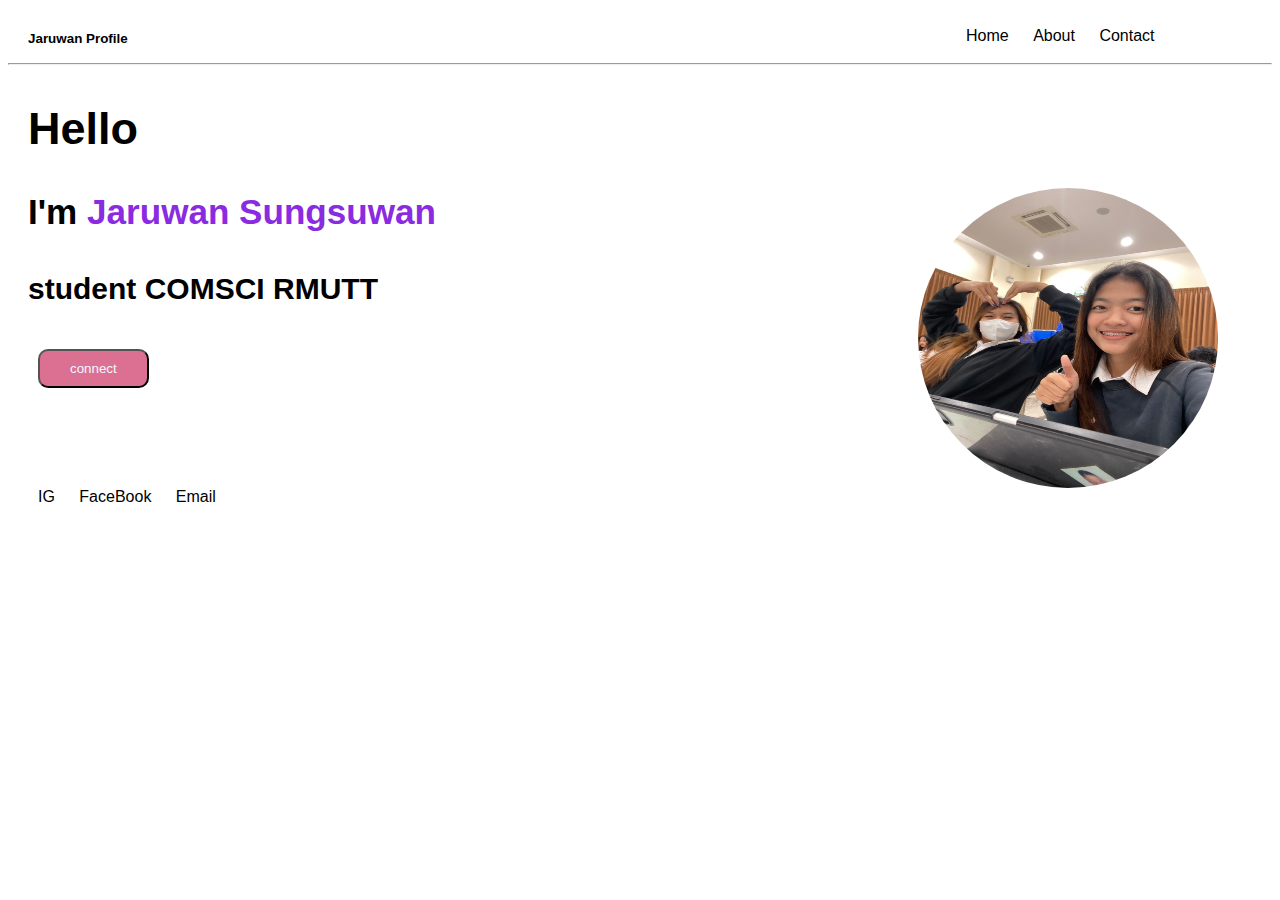
<file: index.html>
<!DOCTYPE html>
<html lang="en">
<head>
    <meta charset="UTF-8">
    <meta name="viewport" content="width=device-width, initial-scale=1.0">
    <title>Document</title>
</head>
<style>
    body{
       font-family: 'Segoe UI', Tahoma, Geneva, Verdana, sans-serif;
    }
    img
    {
        width: 300px;
        height: 300px;
        border-radius: 50%;
        display: flex;
       
    }
    nav{
        margin-top: -60px;
        margin-left: 75%;
        padding-bottom: 10px;
       
    }
    a{
        padding: 10px;
    }
    section{
       
        border-radius: 5px;
    }
    header{
        padding-bottom: 10px;
        font-size: 20px;
        margin-left:20px ;
    }
    .imgpora{
        display: flex;
        margin-left:72% ;
        margin-top: -200px ;
    }
    footer{
        padding-bottom: 50px;
        margin-left:20px ;
    }
    .hello{
        margin-left:20px ;
        font-size: 30px;
       
    }
    input{
        background-color: palevioletred;
        color: aliceblue;
        padding: 10px 30px 10px 30px;
        border-radius: 10px;
    }
    b{
        color: blueviolet;
    }
    a{
        text-decoration: none;
        color: black;
    }
</style>
<body>
    <header>
        <h6>Jaruwan Profile</h6>
    </header>
    <nav>
        <a href="">Home</a>
        <a href="">About</a>
        <a href="">Contact</a>
       
    </nav>
    <hr>
    <section>
    <div class="hello">
        <h2>Hello</h2>
        <h3>I'm <b>Jaruwan Sungsuwan</b></h3>
        <h4>student COMSCI RMUTT</h4>
        <a href="hw.html"><input type="submit" value="connect"></a>
    </div>
 
    <div class="imgpora">
            <img src="mk.jpg" alt="Jaruwan" >
    </div>
 
    <footer>
        <a href="https://www.instagram.com/myu.jrw_?igsh=MTl2NjFlZW16d2t5ag%3D%3D&utm_source=qr">IG</a>
        <a href="https://www.facebook.com/share/15sx9zRY8J/?mibextid=wwXIf">FaceBook</a>
        <a href="miwmy98@gmail.com">Email</a>
    </footer>
    </section>
</body>
</html>
</file>
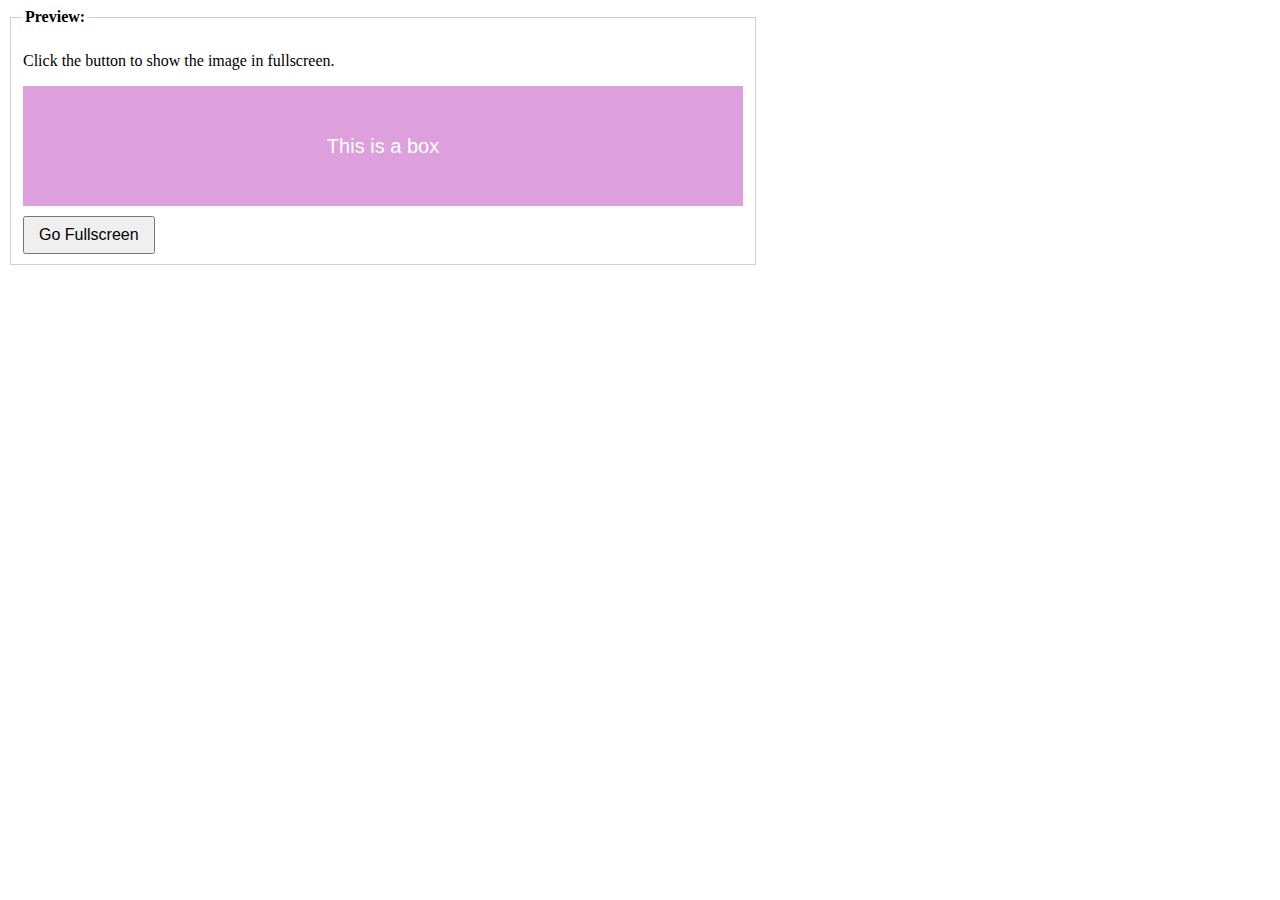
<file: EX.07.html>
<!DOCTYPE html>
<html lang="en">
<head>
<meta charset="UTF-8">
<title>Fullscreen Mode Styles</title>
<style>
  fieldset.preview {
    width: 720px;
    border: 1px solid #cfcfd4;
    padding: 10px 12px;
    background: #fff;
  }
  fieldset.preview legend {
    font-weight: 700;
    font-family: "Times New Roman", Times, serif;
  }

  #myBox {
    width: 100%;
    height: 120px;
    background: plum;
    display: flex;
    justify-content: center;
    align-items: center;
    color: white;
    font-size: 20px;
    font-family: Arial, sans-serif;
  }

  #myBox:fullscreen {
    background: plum;
    color: yellow;
    font-size: 40px;
  }

  button {
    margin-top: 10px;
    padding: 8px 14px;
    font-size: 16px;
    cursor: pointer;
  }
</style>
</head>
<body>

<fieldset class="preview">
  <legend>Preview:</legend>
  <p>Click the button to show the image in fullscreen.</p>
  
  <div id="myBox">This is a box</div>
  <button onclick="enterFullscreen()">Go Fullscreen</button>
</fieldset>

<script>
function enterFullscreen() {
  const el = document.getElementById("myBox");
  if (el.requestFullscreen) {
    el.requestFullscreen();
  } else if (el.webkitRequestFullscreen) {
    el.webkitRequestFullscreen();
  } else if (el.msRequestFullscreen) {
    el.msRequestFullscreen();
  }
}
</script>

</body>
</html>
</file>
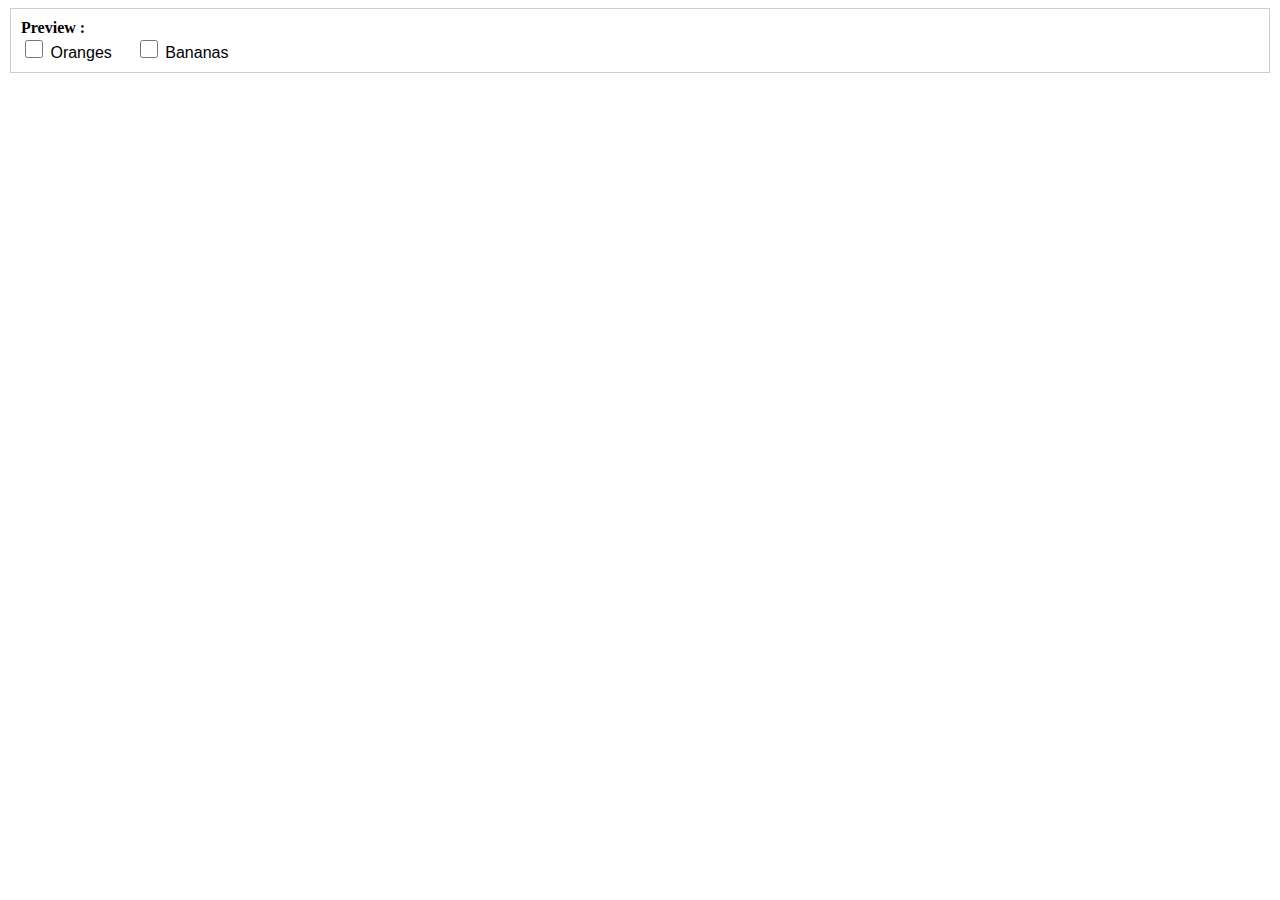
<file: EX01.html>
<!DOCTYPE html>
<html lang="en">
<head>
<meta>
<title>Styled Checkbox</title>
<style>
fieldset {
  border: 1px solid #ccc;
  padding: 10px;
}
legend {
  font-weight: bold;
}
input[type="checkbox"] {
  width: 18px;
  height: 18px;
  cursor: pointer;
  accent-color: #4CAF50;
  transition: transform 0.2s ease;
}
input[type="checkbox"]:checked {
  transform: scale(1.2);
}
label {
  margin-right: 20px;
  font-family: Arial, sans-serif;
}
</style>
</head>
<body>

<fieldset>
  <table><b>Preview :</b></table>
  <label><input type="checkbox"> Oranges</label>
  <label><input type="checkbox"> Bananas</label>
</fieldset>

</body>
</html>
</file>
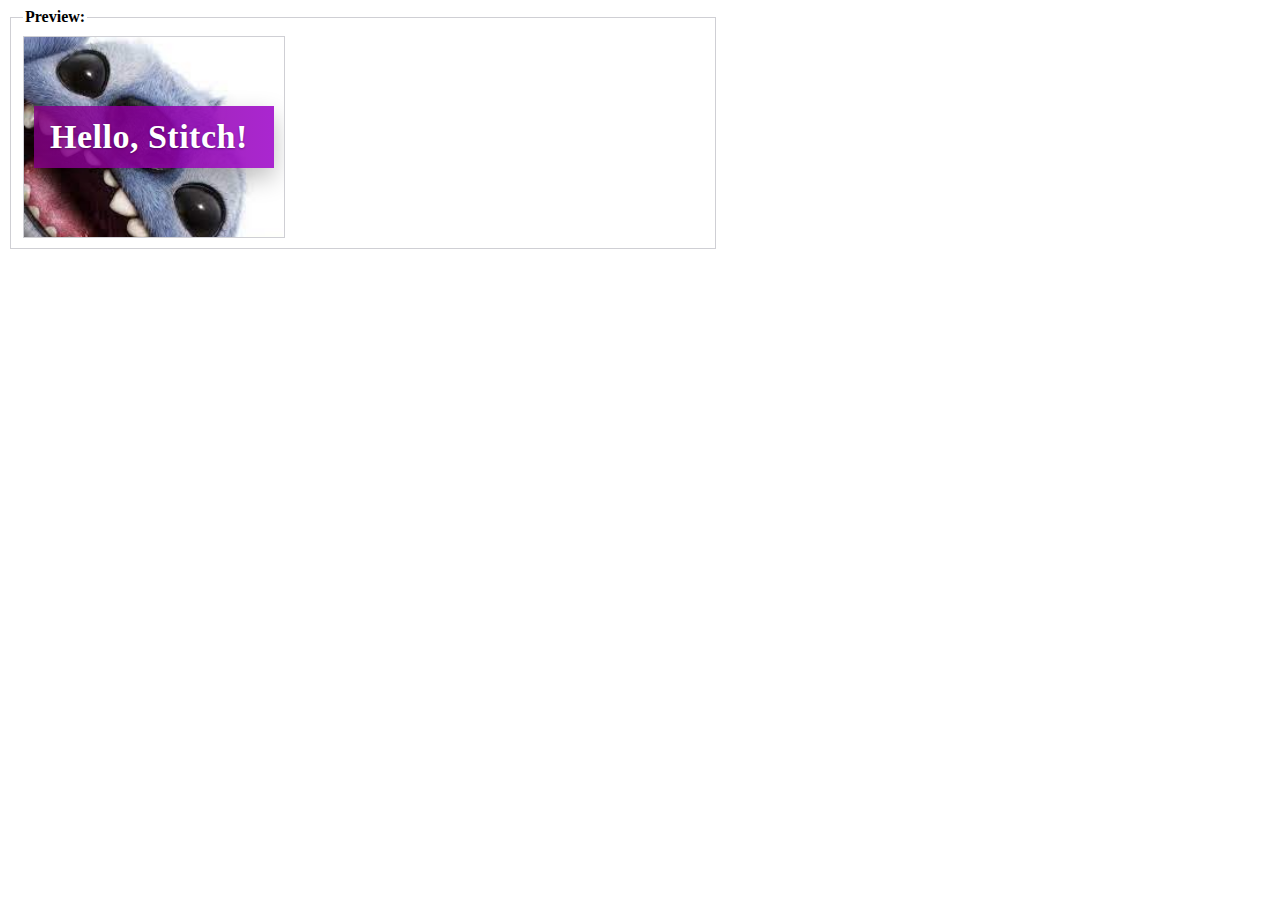
<file: EX02.html>
<!DOCTYPE html>
<html lang="en">
<head>
<meta charset="UTF-8" />
<title>Overlay</title>
<style>
  fieldset.preview {
    width: 680px;
    border: 1px solid #cfcfd4;
    padding: 10px 12px;
    background: #fff;
  }
  fieldset.preview legend {
    font-weight: 700;
    font-family: "Times New Roman", Times, Georgia, serif;
  }

  .img-wrap {
    position: relative;
    width: 260px;
    height: 200px;
    overflow: hidden;
    border: 1px solid #cfcfd4;
    background: #eee;
  }
  .img-wrap img {
    width: 100%;
    height: 100%;
    object-fit: cover;
    display: block;
  }

  .overlay {
    position: absolute;
    left: 10px;
    right: 10px;
    top: 50%;
    transform: translateY(-50%);
    padding: 12px 16px;
    background: linear-gradient(90deg, rgba(128,0,128,.85), rgba(155,0,200,.85));
    color: #fff;
    box-shadow: 0 10px 24px rgba(0,0,0,.25);
  }

  .overlay .title {
    margin: 0;
    font-family: "Times New Roman", Times, Georgia, serif;
    font-size: 34px;
    font-weight: 700;
    letter-spacing: .5px;
    text-shadow: 0 1px 2px rgba(0,0,0,.35);
  }
</style>
</head>
<body>

  <fieldset class="preview">
    <legend>Preview:</legend>

    <div class="img-wrap">
      <img src="stitch.jpg" alt="Stitch" />
      <div class="overlay">
        <h3 class="title">Hello, Stitch!</h3>
      </div>
    </div>

  </fieldset>

</body>
</html>
</file>
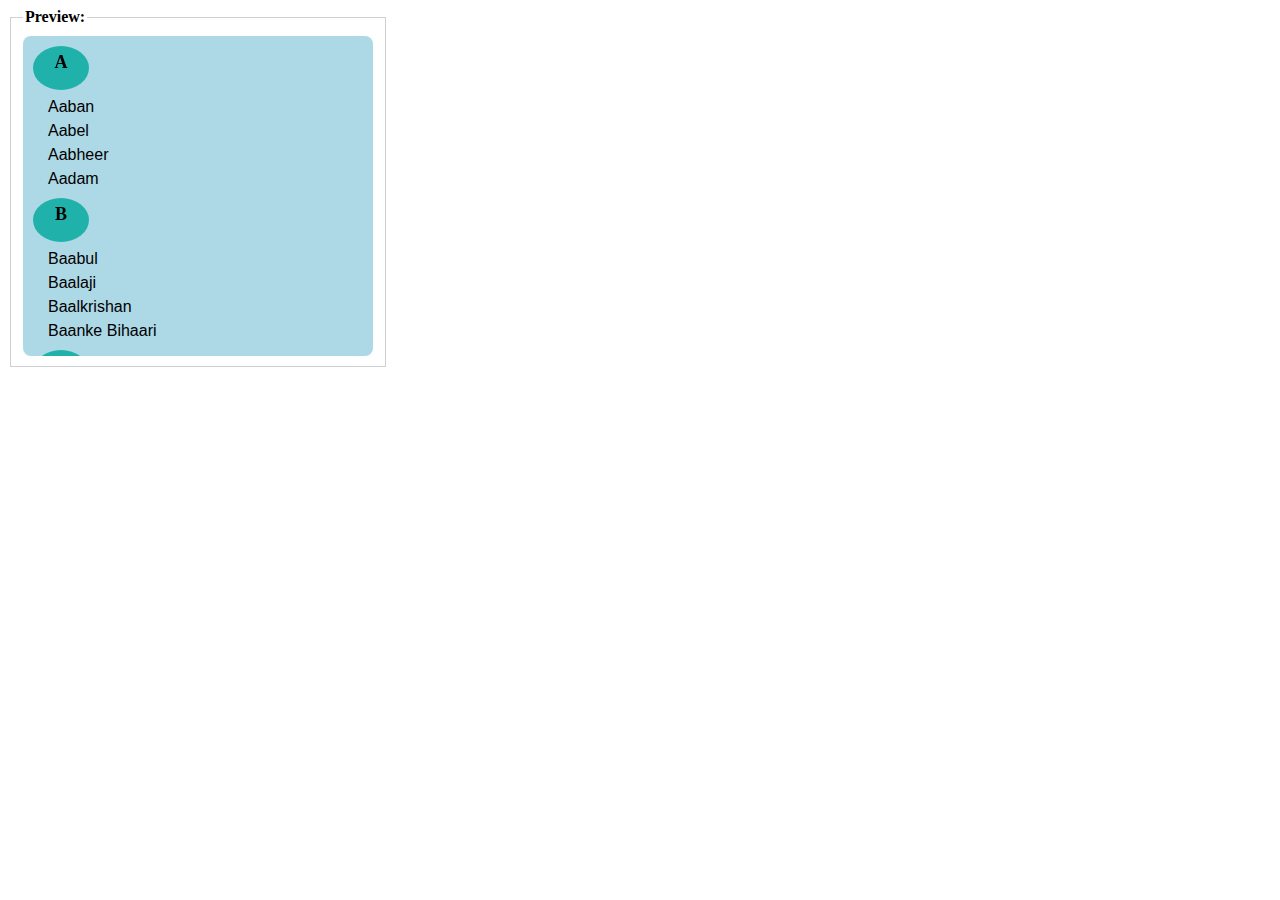
<file: EX03.html>
<!DOCTYPE html>
<html lang="en">
<head>
<meta charset="UTF-8">
<title>List</title>
<style>
fieldset.preview {
  width: 350px;
  border: 1px solid #cfcfd4;
  padding: 10px 12px;
  background: #fff;
}
fieldset.preview legend {
  font-weight: 700;
  font-family: "Times New Roman", Times, serif;
}

.scroll-box {
  height: 300px;          
  overflow-y: auto;
  background: lightblue;
  color: black;
  padding: 10px;
  border-radius: 8px;
}

section {
  margin-bottom: 10px;
}

h2 {
  position: sticky; 
  top: 0;
  margin: 0 0 8px 0;
  display: inline-block;
  background: lightseagreen;
  padding: 6px 12px;
  border-radius: 50%;
  text-align: center;
  width: 32px;
  height: 32px;
  line-height: 20px;
  font-size: 18px;
}

ul {
  list-style: none;
  margin: 0;
  padding-left: 15px;
}

li {
  margin-bottom: 6px;
  font-family: Arial, sans-serif;
}
</style>
</head>
<body>

<fieldset class="preview">
  <legend>Preview:</legend>

  <div class="scroll-box">
    <section>
      <h2>A</h2>
      <ul>
        <li>Aaban</li>
        <li>Aabel</li>
        <li>Aabheer</li>
        <li>Aadam</li>
      </ul>
    </section>
    <section>
      <h2>B</h2>
      <ul>
        <li>Baabul</li>
        <li>Baalaji</li>
        <li>Baalkrishan</li>
        <li>Baanke Bihaari</li>
      </ul>
    </section>
    <section>
      <h2>C</h2>
      <ul>
        <li>Caddam</li>
        <li>Carl</li>
        <li>Cathy</li>
        <li>Celine</li>
      </ul>
    </section>
  </div>

</fieldset>

</body>
</html>
</file>
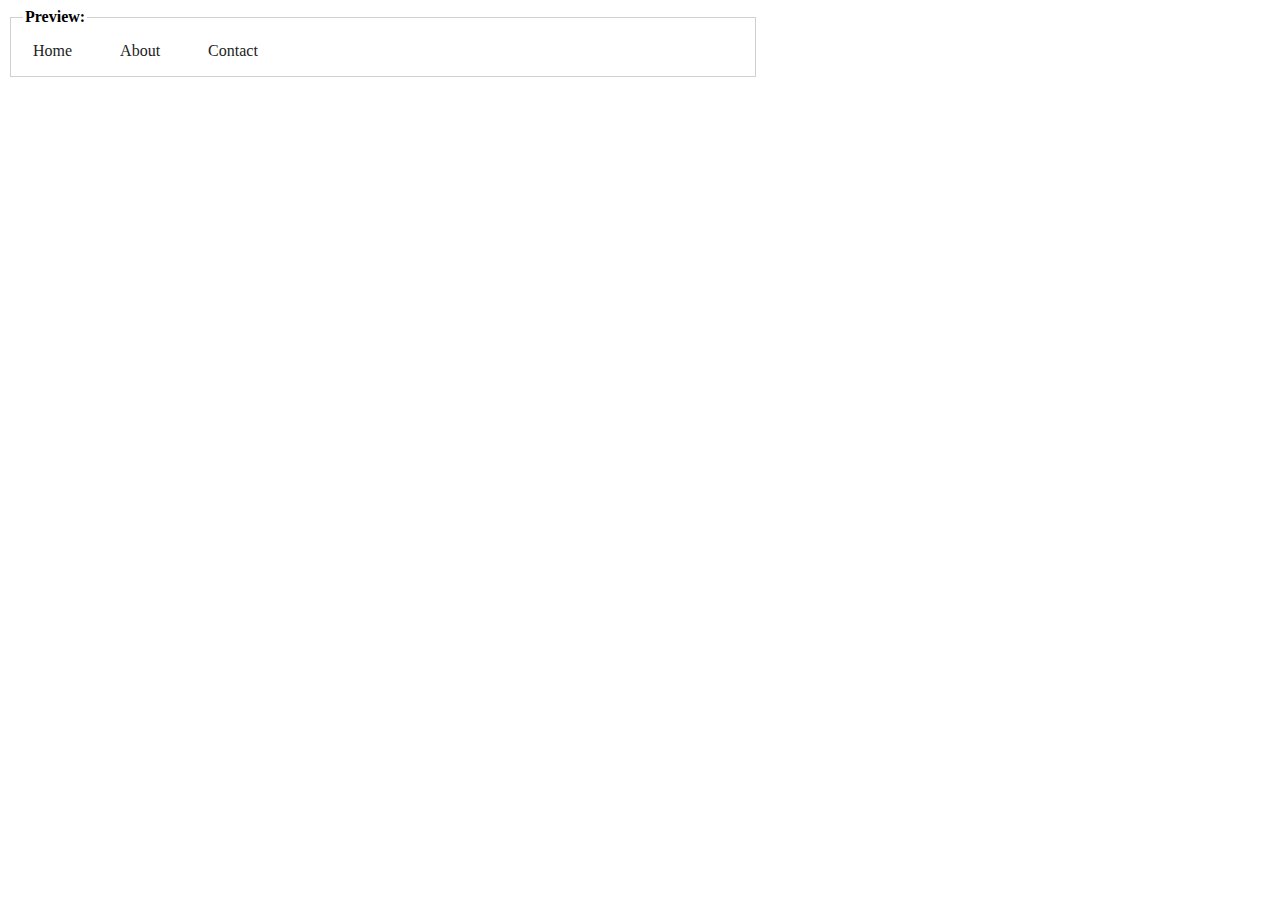
<file: EX04.html>
<!DOCTYPE html>
<html lang="en">
<head>
<meta charset="UTF-8" />
<title>Transform</title>
<style>
  
  fieldset.preview{
    width: 720px;
    border: 1px solid #cfcfd4;
    padding: 10px 12px;
    background: #fff;
  }
  fieldset.preview legend{
    font-weight: 700;
    font-family: "Times New Roman", Times, serif;
  }

  
  .nav{
    display: flex;
    gap: 28px;
    align-items: center;
    font-family: Georgia, "Times New Roman", serif;
  }
  .nav a{
    position: relative;
    text-decoration: none;
    color: #222;
    padding: 6px 10px;
    border-radius: 2px;
    transition: transform .18s ease, box-shadow .18s ease, background-color .18s ease;
    outline: none;
  }
  
  .nav a:hover,
  .nav a:focus-visible{
    background: pink;
    transform: translateY(-2px) scale(1.03);
    box-shadow: 0 2px 0 rgba(0,0,0,.25);
  }
</style>
</head>
<body>

<fieldset class="preview">
  <legend>Preview:</legend>
  <nav class="nav" aria-label="Main">
    <a href="#">Home</a>
    <a href="#">About</a>
    <a href="#">Contact</a>
  </nav>
</fieldset>

</body>
</html>
</file>
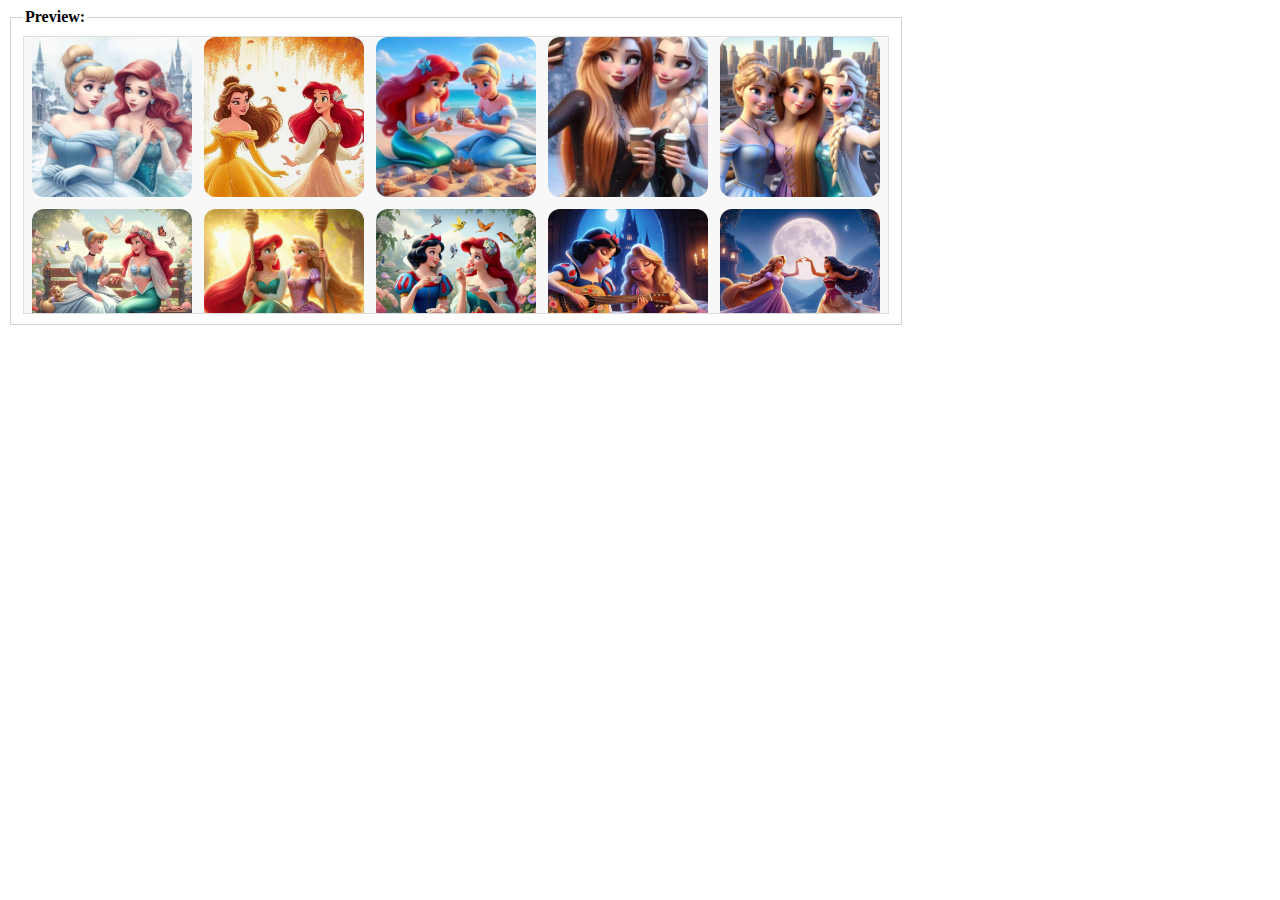
<file: EX05.html>
<!DOCTYPE html>
<html lang="en">
<head>
<meta charset="UTF-8" />
<title>Rows</title>
<style>
 
  fieldset.preview{
    width: 860px;
    border: 1px solid #cfcfd4;
    padding: 10px 12px;
    background: #fff;
  }
  fieldset.preview legend{
    font-weight: 700;
    font-family: "Times New Roman", Times, serif;
  }

  
  .gallery-vertical{
    height: 260px;                
    overflow-y: auto;
    overflow-x: hidden;
    border: 1px solid #ddd;
    background: #f8f8f8;
    padding: 8px;
    scroll-snap-type: y mandatory; 
  }

  
  .row{
    display: flex;
    gap: 12px;
    margin-bottom: 12px;
    scroll-snap-align: start;      
  }

  .card{
    flex: 0 0 160px;              
    height: 160px;
    border-radius: 12px;
    overflow: hidden;
    background: #fff;
    box-shadow: 0 0 0 1px #e6e6e6 inset;
  }
  .card img{
    width: 100%;
    height: 100%;
    object-fit: cover;
    display: block;
  }
</style>
</head>
<body>

<fieldset class="preview">
  <legend>Preview:</legend>

  <div class="gallery-vertical" aria-label="Vertical scrolling rows that snap">
    <div class="row">
  <div class="card"><img src="princess.jpg" alt="Princess"></div>
  <div class="card"><img src="princess1.jpg" alt="Princess"></div>
  <div class="card"><img src="princess2.jpg" alt="Princess"></div>
  <div class="card"><img src="princess3.jpg" alt="Princess"></div>
  <div class="card"><img src="princess4.jpg" alt="Princess"></div>
    </div>

<div class="row">
  <div class="card"><img src="princess5.jpg" alt="Princess"></div>
  <div class="card"><img src="princess6.jpg" alt="Princess"></div>
  <div class="card"><img src="princess7.jpg" alt="Princess"></div>
  <div class="card"><img src="princess8.jpg" alt="Princess"></div>
  <div class="card"><img src="princess9.jpg" alt="Princess"></div>
    </div>
  </div>
</fieldset>

</body>
</html>
</file>
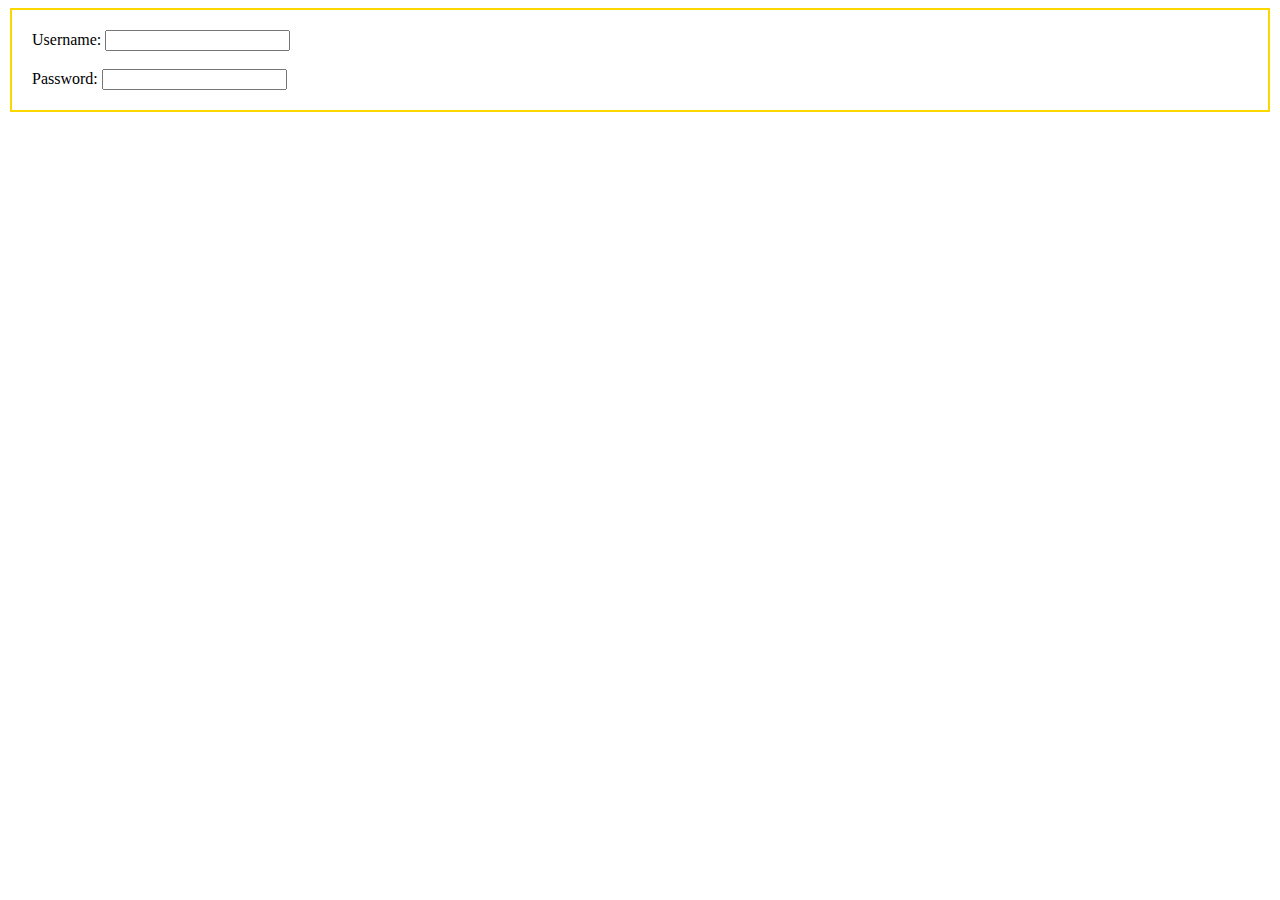
<file: EX06.html>
<!DOCTYPE html>
<html lang="en">
<head>
  <meta charset="UTF-8">
  <meta name="viewport" content="width=device-width, initial-scale=1.0">
  <title>from</title>
  <style>
    fieldset {
      padding: 20px;
      border: 2px solid gold;
    }
  </style>
</head>
<body>
  <form>
    <fieldset>
      <label for="user">Username:</label>
      <input type="text" id="user"><br><br>

      <label for="pass">Password:</label>
      <input type="password" id="pass">
    </fieldset>
  </form>
</body>
</html>
</file>
<file: EX08.html>
<!DOCTYPE html>
<html lang="en">
<head>
<meta charset="UTF-8">
<title>Hover/Focus</title>
<style>
  fieldset.preview {
    width: 720px;
    border: 1px solid #cfcfd4;
    padding: 10px 12px;
    background: #fff;
  }
  fieldset.preview legend {
    font-weight: 700;
    font-family: "Times New Roman", Times, serif;
  }

  .menu {
    position: relative;
    display: inline-block;
  }
  
  .menu-button {
    width: 50px;
    height: 50px;
    background: violet;
    border: none;
    cursor: pointer;
  }

  .menu-content {
    display: none;
    position: absolute;
    top: 60px;         
    left: 0;
    min-width: 120px;
    background: #f9f9f9;
    border: 1px solid #ccc;
    box-shadow: 0 2px 6px rgba(0,0,0,.2);
    z-index: 1;
  }

  .menu-content a {
    display: block;
    padding: 8px 12px;
    color: #000;
    text-decoration: none;
  }
  .menu-content a:hover {
    background: #eee;
  }

  .menu:hover .menu-content,
  .menu:focus-within .menu-content {
    display: block;
  }
</style>
</head>
<body>

<fieldset class="preview">
  <legend>Preview:</legend>

  <div class="menu">
    <button class="menu-button"></button>
    <div class="menu-content">
      <a href="#">Profile</a>
      <a href="#">Settings</a>
      <a href="#">Logout</a>
    </div>
  </div>

</fieldset>

</body>
</html>
</file>
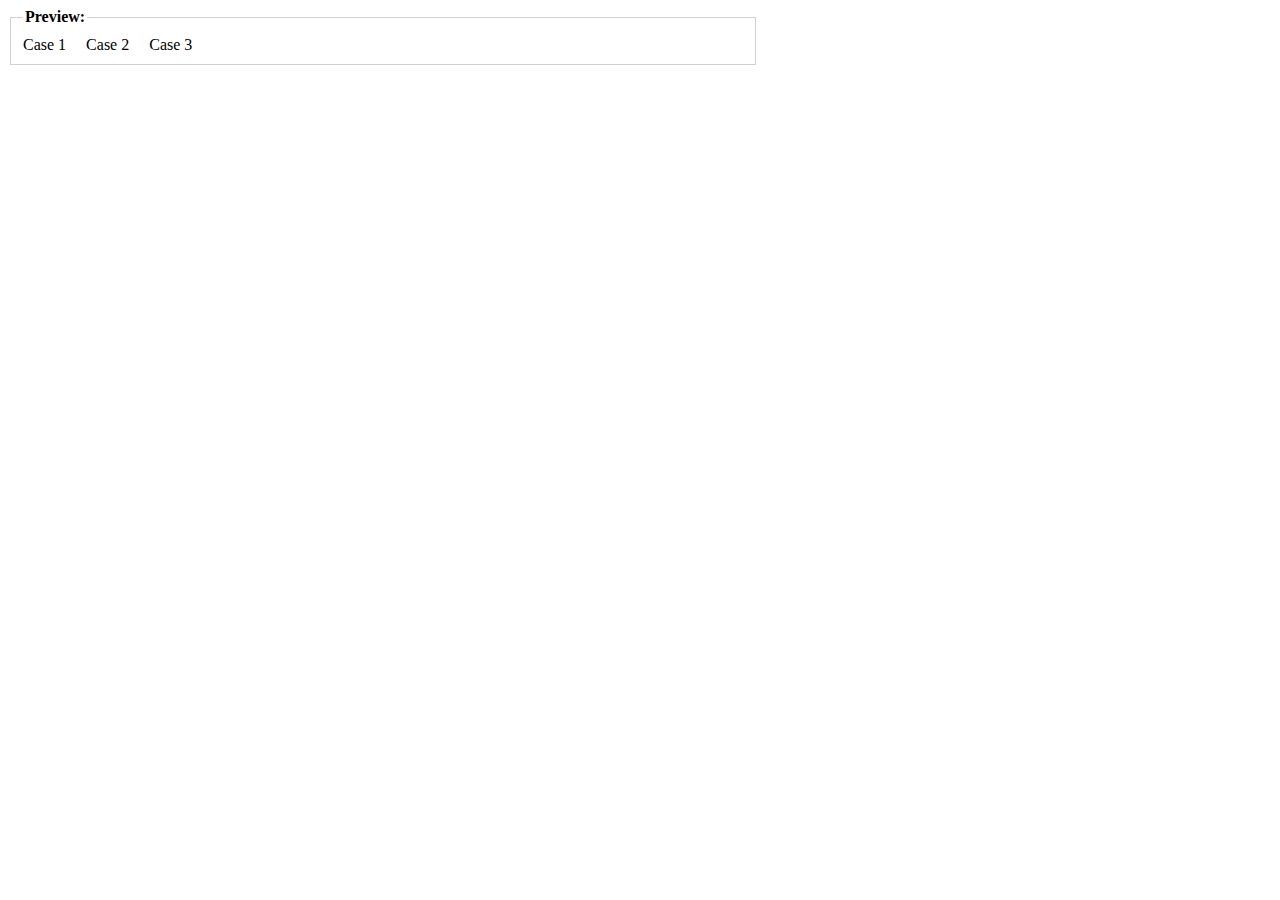
<file: EX09.html>
<!DOCTYPE html>
<html lang="en">
<head>
<meta charset="UTF-8">
<title>Hover</title>
<style>
  fieldset.preview {
    width: 720px;
    border: 1px solid #cfcfd4;
    padding: 10px 12px;
    background: #fff;
  }
  fieldset.preview legend {
    font-weight: 700;
    font-family: "Times New Roman", Times, serif;
  }

  .case-list {
    display: flex;
    gap: 20px;
    font-family: Georgia, "Times New Roman", serif;
  }

  .case-list span {
    cursor: pointer;
    transition: opacity 0.3s;
  }

  .case-list:hover span {
    opacity: 0.3;
  }

  .case-list span:hover {
    opacity: 1;
  }
</style>
</head>
<body>

<fieldset class="preview">
  <legend>Preview:</legend>

  <div class="case-list">
    <span>Case 1</span>
    <span>Case 2</span>
    <span>Case 3</span>
  </div>

</fieldset>

</body>
</html>
</file>
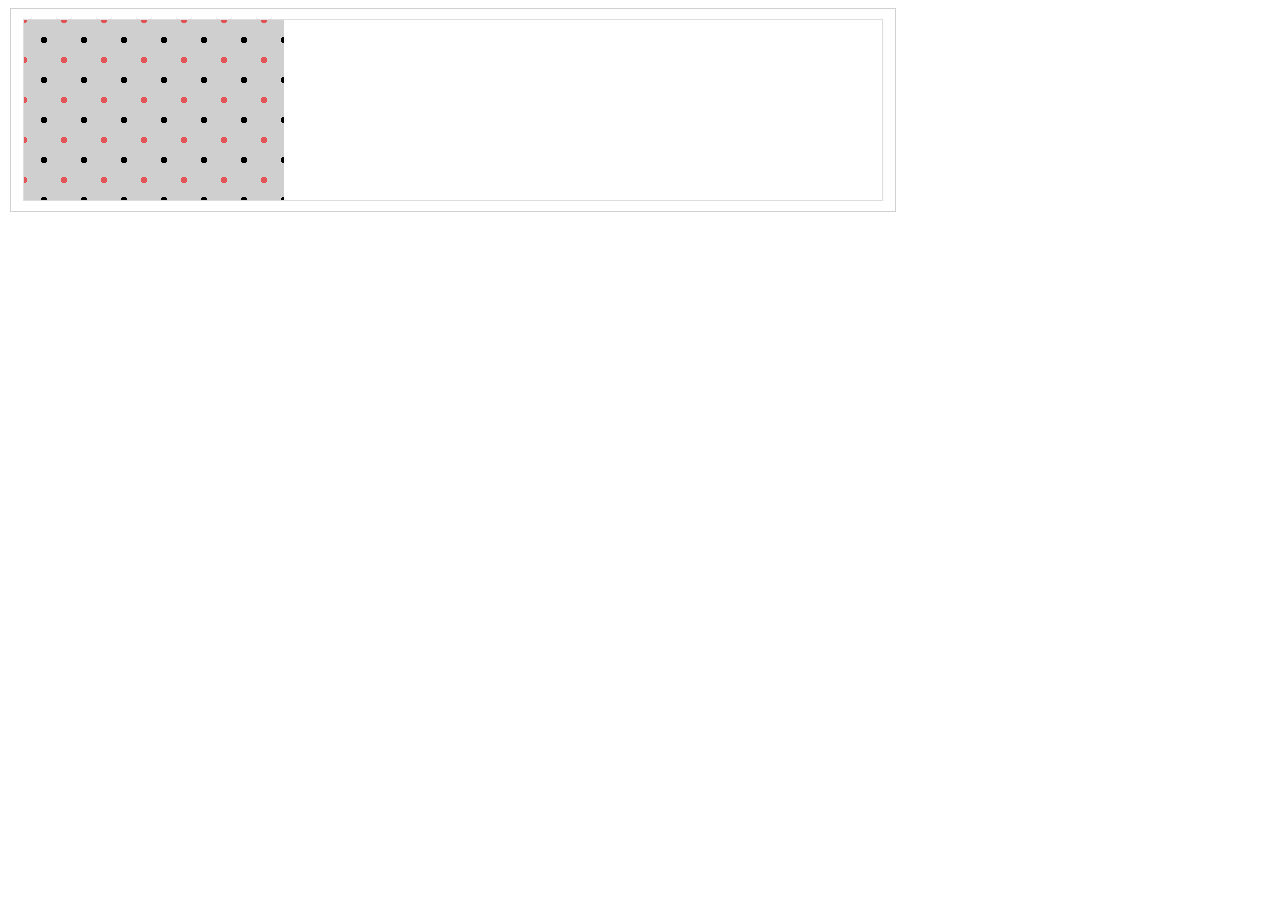
<file: EX10.html>
<!DOCTYPE html>
<html lang="en">
<head>
<meta charset="UTF-8">
<title>Polka Dot Background</title>
<style>
  fieldset.preview{
    width: 860px;
    border: 1px solid #cfcfd4;
    padding: 10px 12px;
    background: #fff;
  }
  fieldset.preview legend{
    font-weight: 700;
    font-family: "Times New Roman", Times, serif;
  }

  .demo-scroll {
    height: 180px;
    overflow-y: auto;
    border: 1px solid #ddd;
    background: #fff;
  }
  .row {
    display: flex;
    min-height: 360px;
  }
  .polka {
    width: 260px;
    background:
      radial-gradient(circle, #000 3px, transparent 3.5px) 0 0/40px 40px,
      radial-gradient(circle, #e45454 3px, transparent 3.5px) 20px 20px/40px 40px,
      #cfcfcf;
  }
  .blank {
    flex: 1;
    background: #fff;
  }
</style>
</head>
<body>

<fieldset class="preview">
  <div class="demo-scroll">
    <div class="row">
      <div class="polka"></div>
      <div class="blank"></div>
    </div>
  </div>
</fieldset>

</body>
</html>
</file>
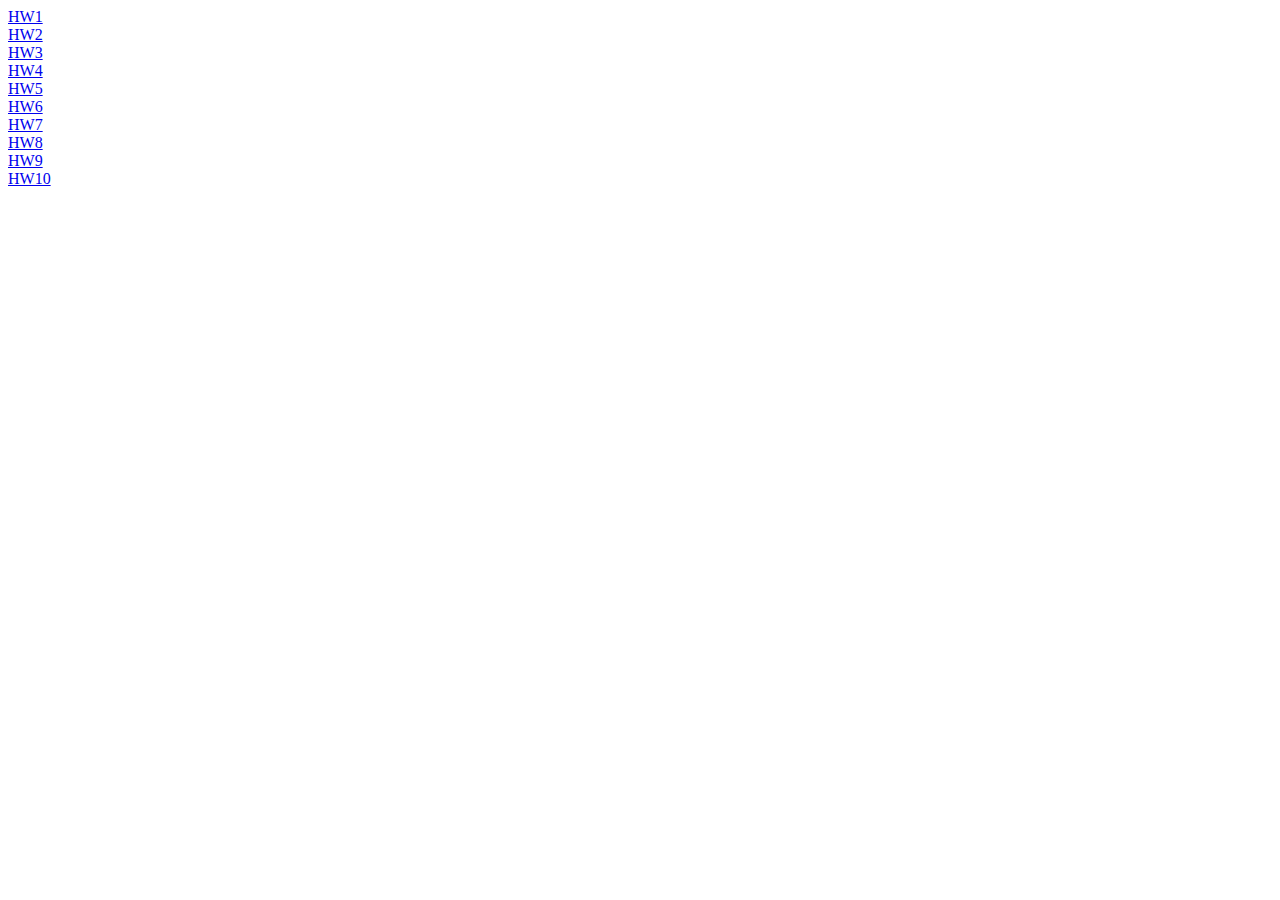
<file: hw.html>
<!DOCTYPE html>
<html lang="en">
<head>
    <meta charset="UTF-8">
    <meta name="viewport" content="width=device-width, initial-scale=1.0">
    <title>Document</title>
</head>
<body>
    <a href="EX01.html">HW1</a>
    <br>
     <a href="EX02.html">HW2</a>
    <br>
     <a href="EX03.html">HW3</a>
    <br>
     <a href="EX04.html">HW4</a>
    <br>
     <a href="EX05.html">HW5</a>
    <br>
     <a href="EX06.html">HW6</a>
    <br>
     <a href="EX.07.html">HW7</a>
    <br>
     <a href="EX08.html">HW8</a>
    <br>
     <a href="EX09.html">HW9</a>
    <br>
     <a href="EX10.html">HW10</a>
    <br>
</body>
</html>
</file>
